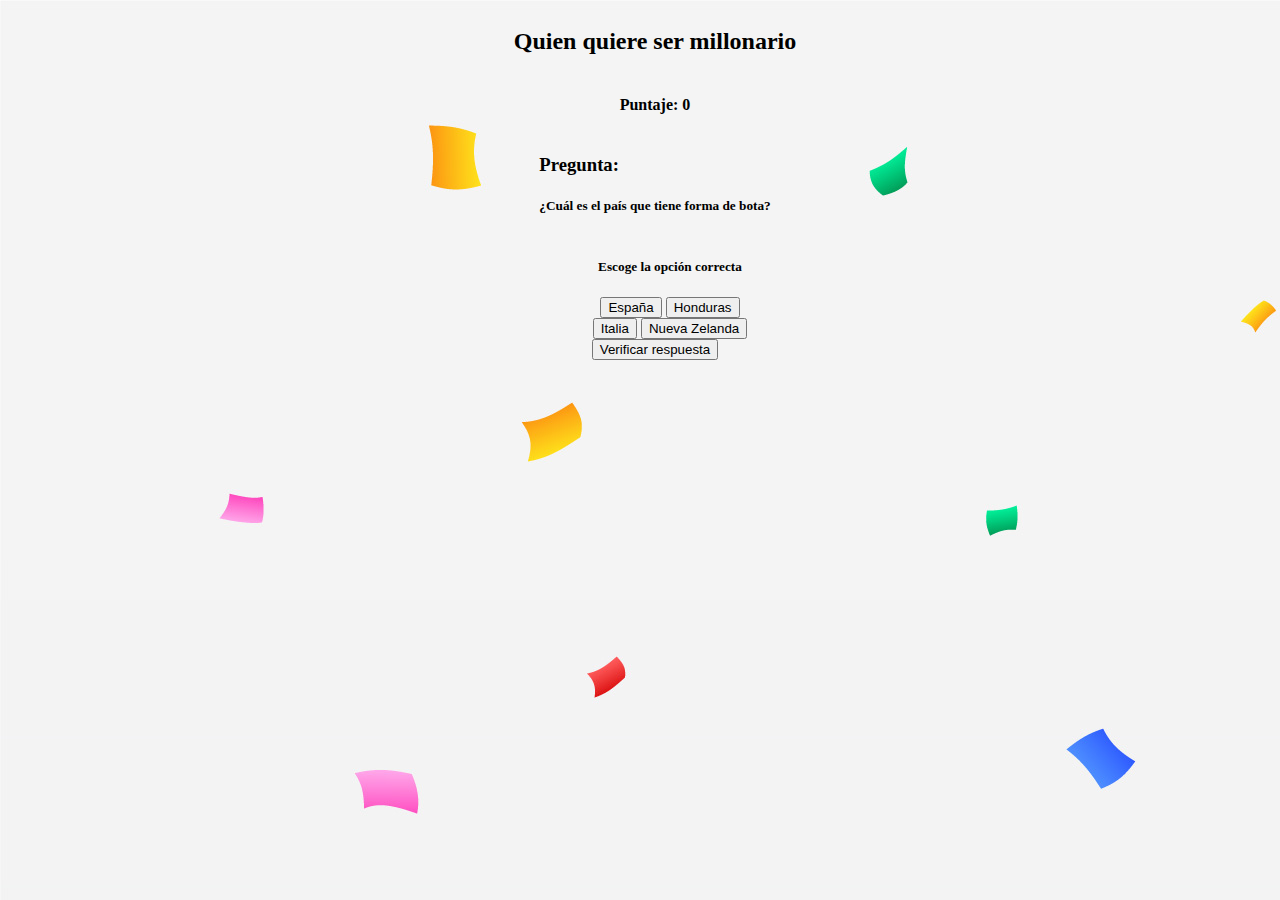
<file: index.html>
<!DOCTYPE html>
<html lang="es">

<head>
    <meta charset="utf-8">
    <meta http-equiv="X-UA-Compatible" content="IE=edge">
    <title>Quien quiere ser millonario</title>
    <meta name="description" content="Calculadora en JavaScript para mentoria">
    <meta name="viewport" content="width=device-width, initial-scale=1">
    <!-- CSS only -->
    <link href="https://cdn.jsdelivr.net/npm/bootstrap@5.2.0-beta1/dist/css/bootstrap.min.css" rel="stylesheet" integrity="sha384-0evHe/X+R7YkIZDRvuzKMRqM+OrBnVFBL6DOitfPri4tjfHxaWutUpFmBp4vmVor" crossorigin="anonymous">    
    <!-- JavaScript Bundle with Popper -->
    <script src="https://cdn.jsdelivr.net/npm/bootstrap@5.2.0-beta1/dist/js/bootstrap.bundle.min.js" integrity="sha384-pprn3073KE6tl6bjs2QrFaJGz5/SUsLqktiwsUTF55Jfv3qYSDhgCecCxMW52nD2" crossorigin="anonymous"></script>
    <!-- My styles -->
    <link rel="stylesheet" href="./css/myStyle.css">
    <!-- My javascript document -->
    <script type="module" src="./js/index.js" defer async></script>
</head>

<body>
    <div id="container">
    </div>
</body>

</html>
</file>
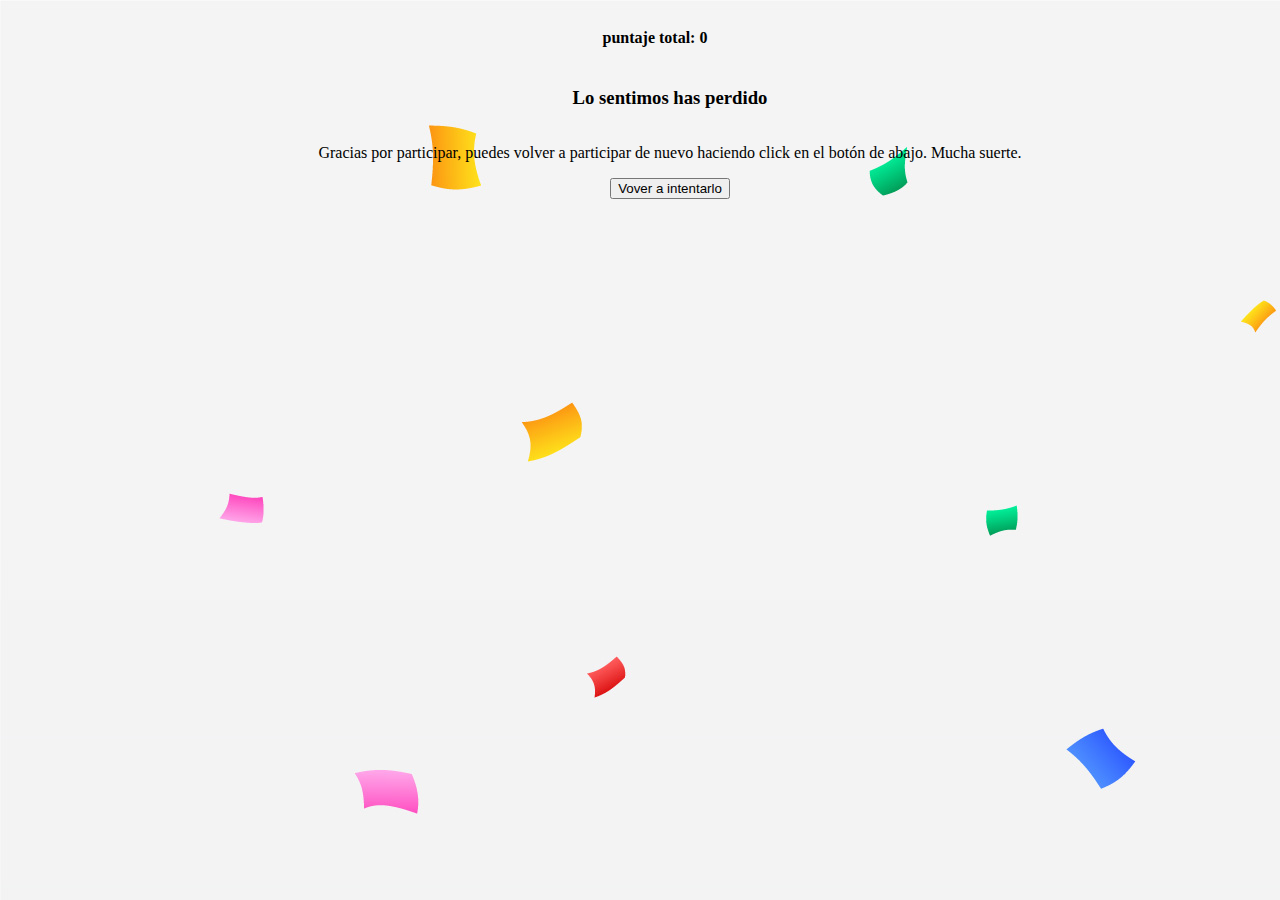
<file: pages/lose.html>
<!DOCTYPE html>
<html lang="es">

<head>
    <meta charset="utf-8">
    <meta http-equiv="X-UA-Compatible" content="IE=edge">
    <title>Quien quiere ser millonario</title>
    <meta name="description" content="Calculadora en JavaScript para mentoria">
    <meta name="viewport" content="width=device-width, initial-scale=1">
    <!-- CSS only -->
    <link href="https://cdn.jsdelivr.net/npm/bootstrap@5.2.0-beta1/dist/css/bootstrap.min.css" rel="stylesheet" integrity="sha384-0evHe/X+R7YkIZDRvuzKMRqM+OrBnVFBL6DOitfPri4tjfHxaWutUpFmBp4vmVor" crossorigin="anonymous">    
    <!-- JavaScript Bundle with Popper -->
    <script src="https://cdn.jsdelivr.net/npm/bootstrap@5.2.0-beta1/dist/js/bootstrap.bundle.min.js" integrity="sha384-pprn3073KE6tl6bjs2QrFaJGz5/SUsLqktiwsUTF55Jfv3qYSDhgCecCxMW52nD2" crossorigin="anonymous"></script>
    <!-- My styles -->
    <link rel="stylesheet" href="../css/myStyle.css">
    <!-- My javascript document -->
    <script type="module" src="../js/lose.js" defer async></script>
</head>

<body>
    <div id="container">
    
    </div>
</body>

</html>
</file>
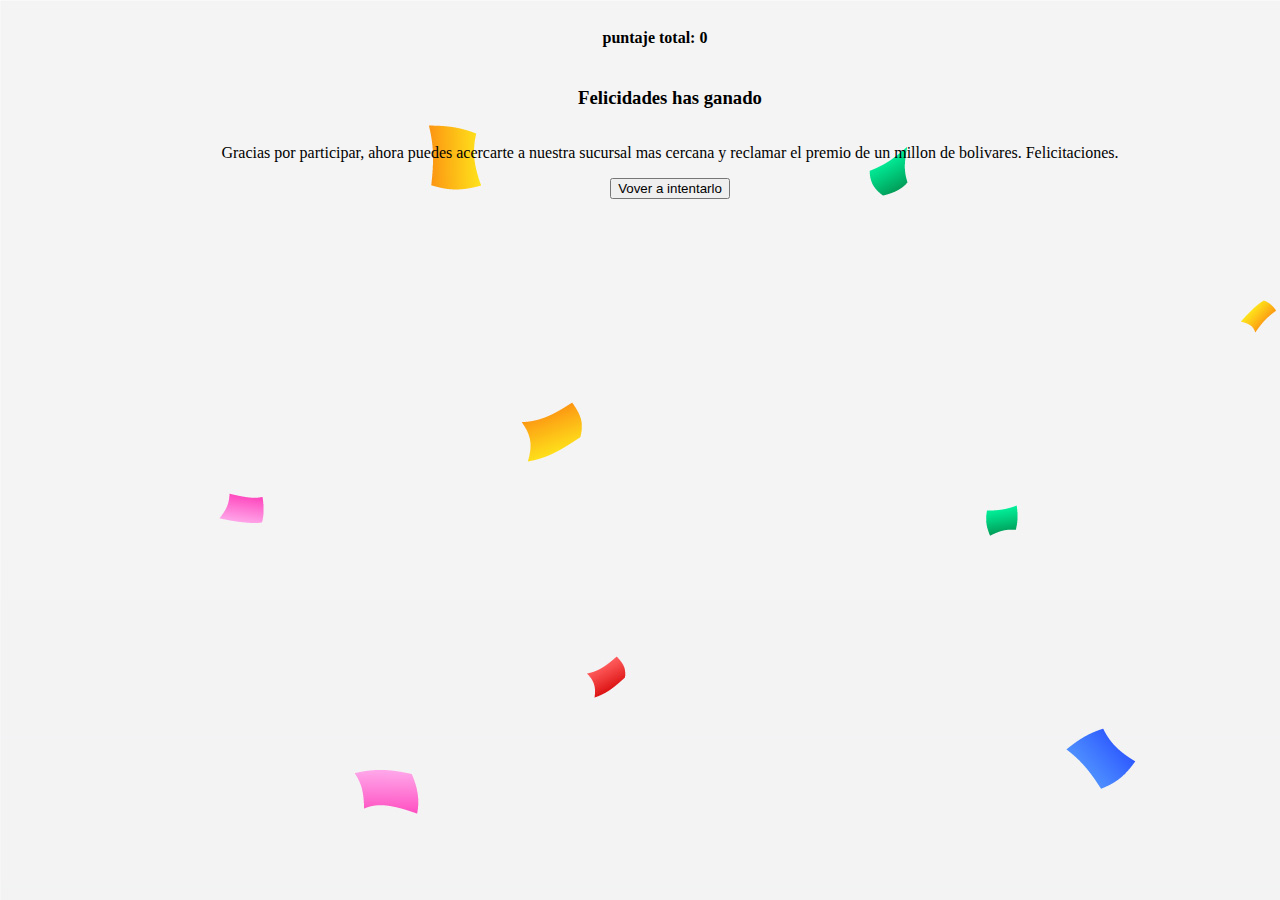
<file: pages/win.html>
<!DOCTYPE html>
<html lang="es">

<head>
    <meta charset="utf-8">
    <meta http-equiv="X-UA-Compatible" content="IE=edge">
    <title>Quien quiere ser millonario</title>
    <meta name="description" content="Calculadora en JavaScript para mentoria">
    <meta name="viewport" content="width=device-width, initial-scale=1">
    <!-- CSS only -->
    <link href="https://cdn.jsdelivr.net/npm/bootstrap@5.2.0-beta1/dist/css/bootstrap.min.css" rel="stylesheet" integrity="sha384-0evHe/X+R7YkIZDRvuzKMRqM+OrBnVFBL6DOitfPri4tjfHxaWutUpFmBp4vmVor" crossorigin="anonymous">    
    <!-- JavaScript Bundle with Popper -->
    <script src="https://cdn.jsdelivr.net/npm/bootstrap@5.2.0-beta1/dist/js/bootstrap.bundle.min.js" integrity="sha384-pprn3073KE6tl6bjs2QrFaJGz5/SUsLqktiwsUTF55Jfv3qYSDhgCecCxMW52nD2" crossorigin="anonymous"></script>
    <!-- My styles -->
    <link rel="stylesheet" href="../css/myStyle.css">
    <!-- My javascript document -->
    <script type="module" src="../js/win.js" defer async></script>
</head>

<body>
    <div id="container">
        
    </div>
</body>

</html>
</file>
<file: css/myStyle.css>
body{
    background-color:#3b4c5863;
    background-image:url(../img/SL_012421_39970_08.jpg) ;
}

.container {
    width: 100%;
    padding-right: 15px;
    padding-left: 15px;
    margin-right: auto;
    margin-left: auto;
    display: flex;
    flex-direction: column;
    justify-content: center;
    align-items: center;
}
</file>
